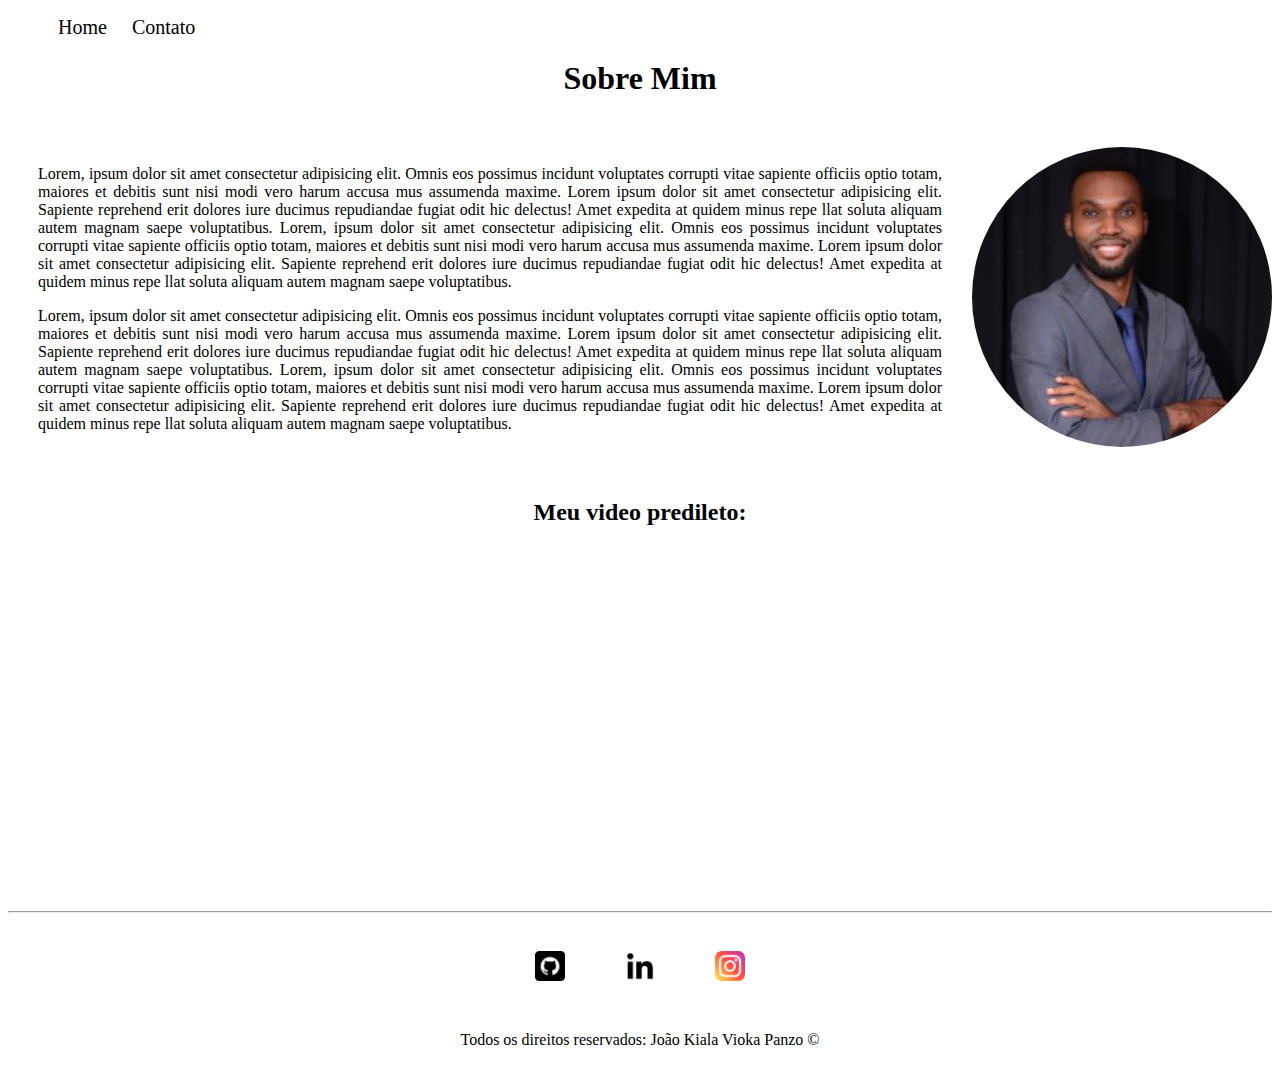
<file: index.html>
<!DOCTYPE html>
<html lang="pt-br">
<head>
    <meta charset="UTF-8">
    <meta http-equiv="X-UA-Compatible" content="IE=edge">
    <meta name="viewport" content="width=device-width, initial-scale=1.0">
    <title>Meu Perfil</title>

    <link rel="stylesheet" href="assets/CSS/style.CSS">

</head>
<body>


    <ul class="menu">
        <li> 
            <a href="index.html"> Home </a>
        </li>

        <li> 
            <a href="contato.html"> Contato </a> 
        
        </li>

    </ul>


    <h1 class="centralizar"> Sobre Mim </h1>

    <div class = "container">

        <div class="padding"> 
            <p class="justificado"> 
                Lorem, ipsum dolor sit amet consectetur adipisicing elit. Omnis eos possimus incidunt voluptates 
                corrupti vitae sapiente officiis optio totam, maiores et debitis sunt nisi modi vero harum accusa
                mus assumenda maxime. Lorem ipsum dolor sit amet consectetur adipisicing elit. Sapiente reprehend
                erit dolores iure ducimus repudiandae fugiat odit hic delectus! Amet expedita at quidem minus repe
                llat soluta aliquam autem magnam saepe voluptatibus.  
        
                Lorem, ipsum dolor sit amet consectetur adipisicing elit. Omnis eos possimus incidunt voluptates 
                corrupti vitae sapiente officiis optio totam, maiores et debitis sunt nisi modi vero harum accusa
                mus assumenda maxime. Lorem ipsum dolor sit amet consectetur adipisicing elit. Sapiente reprehend
                erit dolores iure ducimus repudiandae fugiat odit hic delectus! Amet expedita at quidem minus repe
                llat soluta aliquam autem magnam saepe voluptatibus. 
        
             </p>
             
        
             <p class="justificado">
        
                Lorem, ipsum dolor sit amet consectetur adipisicing elit. Omnis eos possimus incidunt voluptates 
             corrupti vitae sapiente officiis optio totam, maiores et debitis sunt nisi modi vero harum accusa
             mus assumenda maxime. Lorem ipsum dolor sit amet consectetur adipisicing elit. Sapiente reprehend
             erit dolores iure ducimus repudiandae fugiat odit hic delectus! Amet expedita at quidem minus repe
             llat soluta aliquam autem magnam saepe voluptatibus. 
        
             Lorem, ipsum dolor sit amet consectetur adipisicing elit. Omnis eos possimus incidunt voluptates 
             corrupti vitae sapiente officiis optio totam, maiores et debitis sunt nisi modi vero harum accusa
             mus assumenda maxime. Lorem ipsum dolor sit amet consectetur adipisicing elit. Sapiente reprehend
             erit dolores iure ducimus repudiandae fugiat odit hic delectus! Amet expedita at quidem minus repe
             llat soluta aliquam autem magnam saepe voluptatibus. 
             </p>
        </div>

        <div>
            <img class="borda larguraltura " src="assets/Minha Foto de perfil.jpg" alt=" Minha Foto">

        </div>

    </div>

     

     

     <h2 class="centralizar"> Meu video predileto: </h2>

     <div class="container margem">

        <iframe 
     width="560" 
     height="315"
      src="https://www.youtube.com/embed/_jTibOHAeMo"
       title="YouTube video player" 
     frameborder="0"
      allow="accelerometer;
      autoplay; clipboard-write; encrypted-media; gyroscope; picture-in-picture; web-share"
       allowfullscreen></iframe>

     </div>

     <hr>

     <footer>

        <div class="container">

            <a href="https://github.com/" target="_blank">
                <img class ="tamanho" src="assets/github.png" alt="Logo do Github">

            </a>

            <a href="https://www.linkedin.com/"target="_blank">
                <img class ="tamanho" src="assets/linkedin.png" alt="Logo do linkedin">

            </a>

            <a href="https://www.instagram.com/ "target="_blank">
                <img class ="tamanho" src="assets/instagram.png" alt="Logo do instagram">

            </a>


        </div>

        <p class="centralizar">
            Todos os direitos reservados: João Kiala Vioka Panzo &copy;
        </p>
       


     </footer>

</body>
</html>
</file>
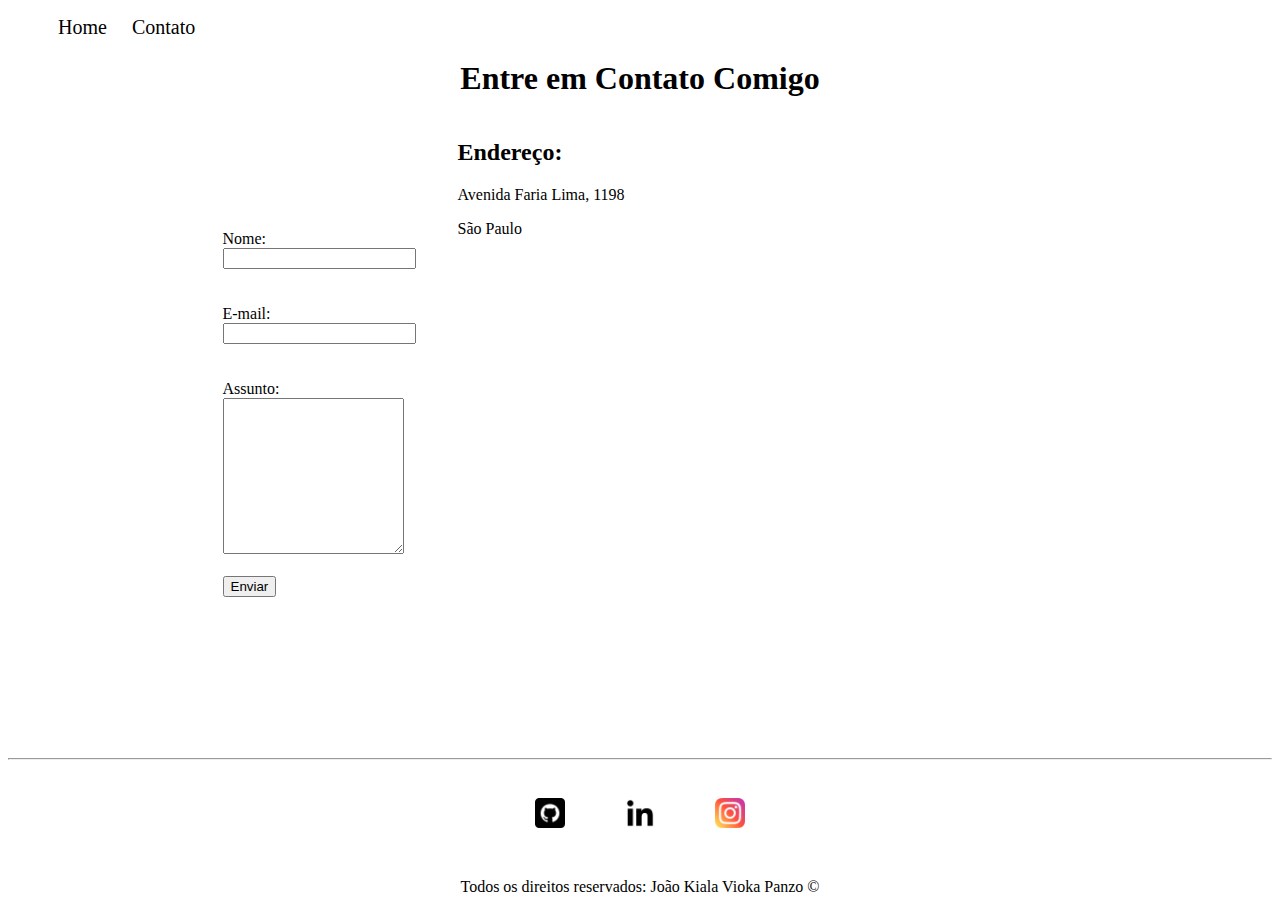
<file: contato.html>
<!DOCTYPE html>
<html lang="pt-br">
<head>
    <meta charset="UTF-8">
    <meta http-equiv="X-UA-Compatible" content="IE=edge">
    <meta name="viewport" content="width=device-width, initial-scale=1.0">
    <title>Contato</title>

    <link rel="stylesheet" href="assets/CSS/style.CSS">
</head>
<body>



    <ul class="menu">
        <li> 
            <a href="index.html"> Home </a>
        </li>

        <li> 
            <a href="contato.html"> Contato </a> 
        
        </li>

    </ul>

    <h1 class=" centralizar"> Entre em Contato Comigo </h1>

 <div class="container margem">
    
    <div>
        <form>
            <label for ="nome"> Nome:</label> <br>
            <input type="text" id="nome" onkeyup='validaNome()'>

            <div id="txtNome"></div>
    
            <br>
            <br>
    
            <label for ="email"> E-mail: </label> <br>
            <input type="email" id ="email" onkeyup="validaEmail">
            <div id="txtEmail"></div>
    
    
            <br>
            <br>
    
            <label for ="assunto"> Assunto: </label> <br>
            <textarea name = "assunto" id = "assunto" cols "30" rows ="10"  onkeyup="validaAssunto()"></textarea>
            <div id="txtAssunto"></div>

            <br>
    
            <button onclick="enviar()"> Enviar </button>
    
        </form>


    </div>

    <div class="margemlateral">
        <h2> Endereço: </h2>

        <p> Avenida Faria Lima, 1198 </p>
        <p> São Paulo </p>
        
    
        <iframe src="https://www.google.com/maps/embed?pb=!1m18!1m12!1m3!1d3656.9940971466895!2d-46.69481128502202!3d-23.56865548467926!2m3!1f0!2f0!3f0!3m2!1i1024!2i768!4f13.1!3m3!1m2!1s0x94ce570a7c3873cf%3A0x60f78c1c5ccf39f0!2sAv.%20Brg.%20Faria%20Lima%2C%201198%20-%20Jardim%20Paulistano%2C%20S%C3%A3o%20Paulo%20-%20SP%2C%2001451-001!5e0!3m2!1spt-BR!2sbr!4v1680643645418!5m2!1spt-BR!2sbr" width="600" height="450" style="border:0;" allowfullscreen="" loading="lazy" referrerpolicy="no-referrer-when-downgrade" onmousemove="mapaZoom()" onmouseout="mapaNormal()" id="mapa"></iframe>
        


    </div>



 </div>


 <hr>

 <footer>

    <div class="container">

        <a href="https://github.com/" target="_blank">
            <img class ="tamanho" src="assets/github.png" alt="Logo do Github">

        </a>

        <a href="https://www.linkedin.com/"target="_blank">
            <img class ="tamanho" src="assets/linkedin.png" alt="Logo do linkedin">

        </a>

        <a href="https://www.instagram.com/ "target="_blank">
            <img class ="tamanho" src="assets/instagram.png" alt="Logo do instagram">

        </a>


    </div>

    <p class="centralizar">
        Todos os direitos reservados: João Kiala Vioka Panzo &copy;
    </p>
   


 </footer>


 <script src="assets/js/script.js"> </script>
   
</body>
</html>
</file>
<file: assets/CSS/style.CSS>
/* Estilos da página index.html e contatos*/

.centralizar {

    text-align: center;
}

.container{

    display:flex;
    flex-flow: row;
    justify-content: center;
    align-items: center;
}

.justificado {

    text-align: justify;
}

.menu li {

    display: inline;
    padding: 10px;
    
}

.menu li a {

    text-decoration: none;
    color: black;
    font-size: 20px;
}

.menu li a : hover {
    color: red;

}

.padding {

    padding: 30px;
}

.borda {

    border-radius: 50%;
}

.larguraltura {

    width: 300px;
    height: 300px;
}

.tamanho {

    width: 30px;
    height: 30px;

    padding: 30px;
}

.margem{

    margin-bottom: 50px;
}

.margemlateral{

    margin-left: 50px;
}
</file>
